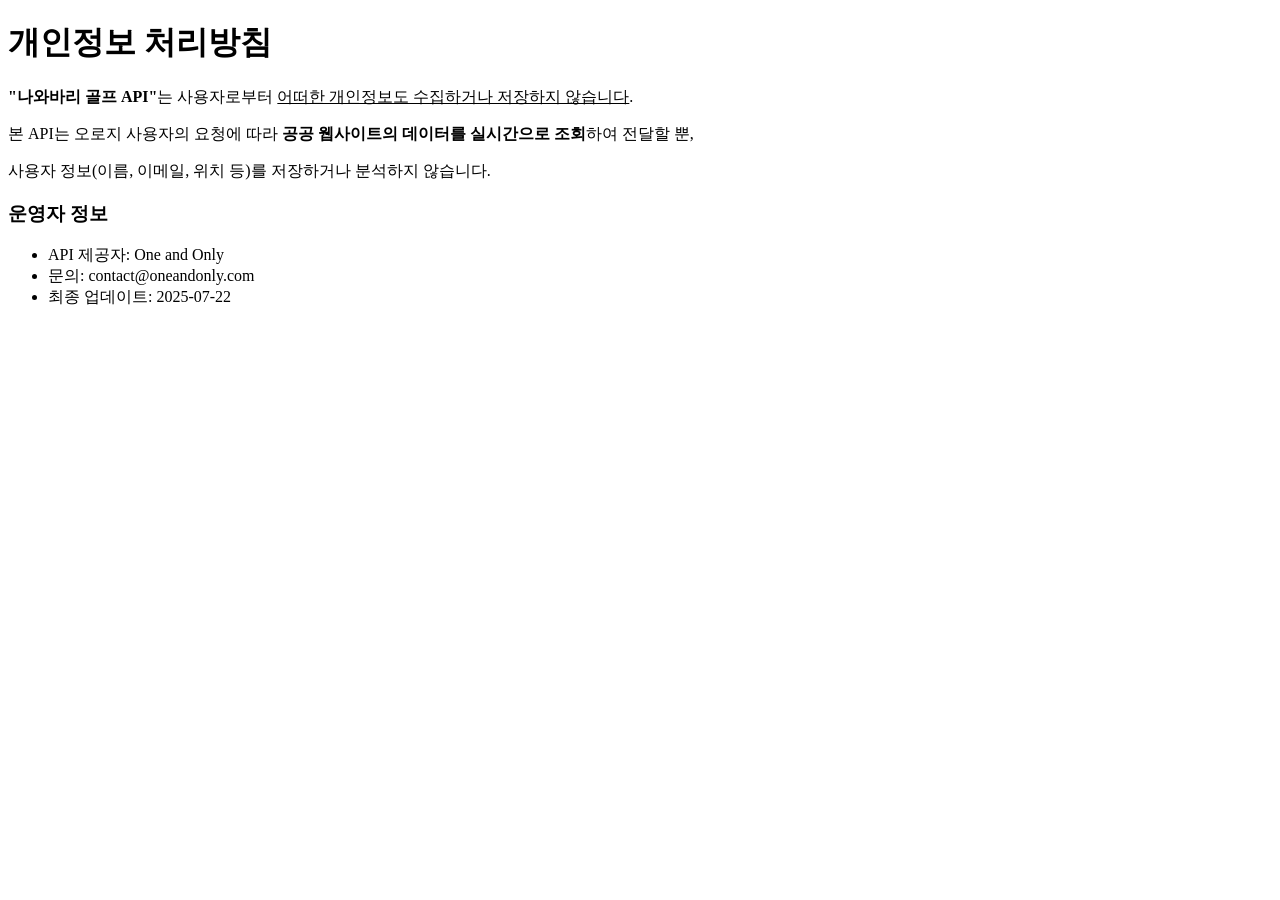
<file: privacy-policy.html>
<!DOCTYPE html>
<html lang="ko">
<head>
    <meta charset="UTF-8">
    <title>개인정보 처리방침</title>
</head>
<body>
    <h1>개인정보 처리방침</h1>
    <p><strong>"나와바리 골프 API"</strong>는 사용자로부터 <u>어떠한 개인정보도 수집하거나 저장하지 않습니다</u>.</p>
    <p>본 API는 오로지 사용자의 요청에 따라 <strong>공공 웹사이트의 데이터를 실시간으로 조회</strong>하여 전달할 뿐,</p>
    <p>사용자 정보(이름, 이메일, 위치 등)를 저장하거나 분석하지 않습니다.</p>

    <h3>운영자 정보</h3>
    <ul>
        <li>API 제공자: One and Only</li>
        <li>문의: contact@oneandonly.com</li>
        <li>최종 업데이트: 2025-07-22</li>
    </ul>
</body>
</html>
</file>
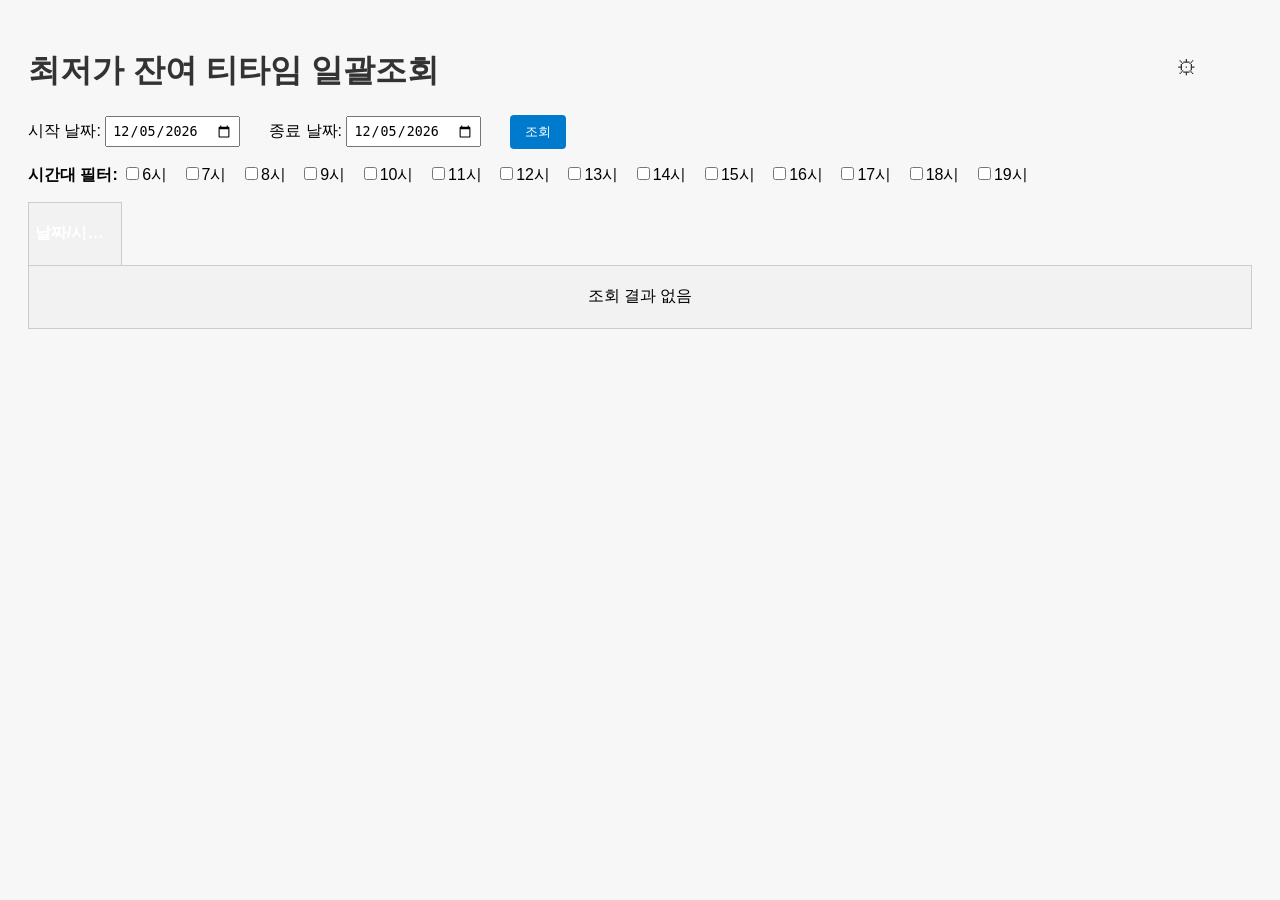
<file: templates/test_index.html>
<!DOCTYPE html>
<html lang="ko">
<head>
  <meta charset="UTF-8">
  <title>전체 골프장 잔여 티타임 조회</title>
  <link rel="stylesheet" href="/static/test_style.css">
</head>
<body>
<div class="header-with-settings">
  <h1>최저가 잔여 티타임 일괄조회</h1>
  <button id="settings-button" title="설정">&#9881;</button>
</div>

  <div class="controls">
    <label>시작 날짜:
      <input type="date" id="start_date">
    </label>
    <label>종료 날짜:
      <input type="date" id="end_date">
    </label>
    <button onclick="getGroupedTeeTime()">조회</button>
  </div>

  <div class="hour-filter">
    <strong>시간대 필터:</strong>
    <label><input type="checkbox" class="hour-checkbox" value="6">6시</label>
    <label><input type="checkbox" class="hour-checkbox" value="7">7시</label>
    <label><input type="checkbox" class="hour-checkbox" value="8">8시</label>
    <label><input type="checkbox" class="hour-checkbox" value="9">9시</label>
    <label><input type="checkbox" class="hour-checkbox" value="10">10시</label>
    <label><input type="checkbox" class="hour-checkbox" value="11">11시</label>
    <label><input type="checkbox" class="hour-checkbox" value="12">12시</label>
    <label><input type="checkbox" class="hour-checkbox" value="13">13시</label>
    <label><input type="checkbox" class="hour-checkbox" value="14">14시</label>
    <label><input type="checkbox" class="hour-checkbox" value="15">15시</label>
    <label><input type="checkbox" class="hour-checkbox" value="16">16시</label>
    <label><input type="checkbox" class="hour-checkbox" value="17">17시</label>
    <label><input type="checkbox" class="hour-checkbox" value="18">18시</label>
    <label><input type="checkbox" class="hour-checkbox" value="18">19시</label>
  </div>

  <table>
    <thead>
      <tr>
        <th>날짜/시간대</th>
        <!-- JS로 골프장 헤더 자동 생성 -->
      </tr>
    </thead>
    <tbody id="result-body">
      <tr><td colspan="100%">조회 결과 없음</td></tr>
    </tbody>
  </table>

  <!-- 설정 모달 -->
  <div id="settings-modal">
    <div class="modal-content">
      <h3>선호 골프장 설정</h3>
      <div id="golfclub-list">
        <!-- JS로 전체 구장 리스트 체크박스 표시 -->
      </div>
      <div class="modal-actions">
        <button onclick="closeModal()">취소</button>
        <button onclick="saveFavorites()">저장</button>
      </div>
    </div>
  </div>

  <script src="/static/test_script.js"></script>
</body>
</html>
</file>
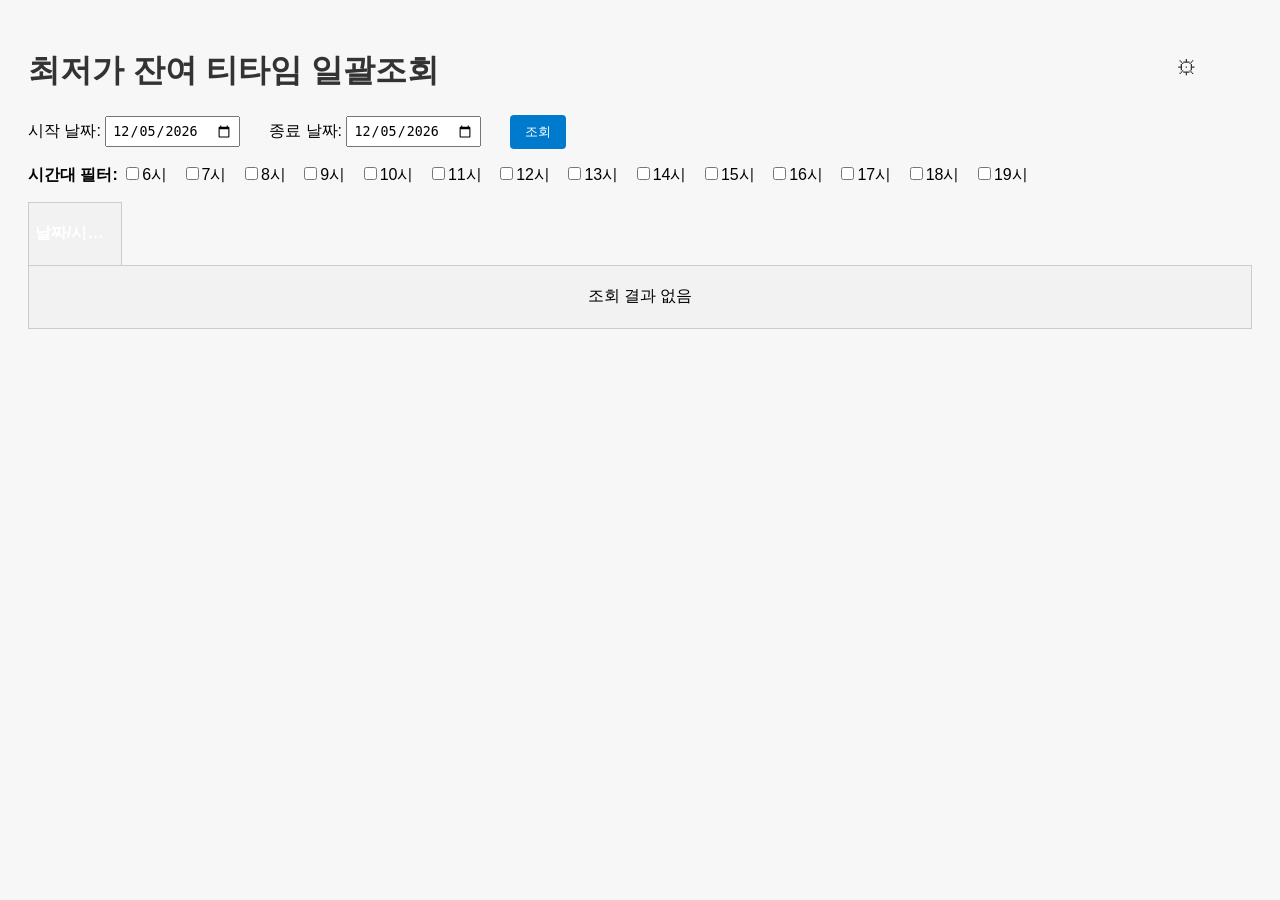
<file: nawabafigolf/templates/test_index.html>
<!DOCTYPE html>
<html lang="ko">
<head>
  <meta charset="UTF-8">
  <title>전체 골프장 잔여 티타임 조회</title>
  <link rel="stylesheet" href="/static/test_style.css">
</head>
<body>
<div class="header-with-settings">
  <h1>최저가 잔여 티타임 일괄조회</h1>
  <button id="settings-button" title="설정">&#9881;</button>
</div>

  <div class="controls">
    <label>시작 날짜:
      <input type="date" id="start_date">
    </label>
    <label>종료 날짜:
      <input type="date" id="end_date">
    </label>
    <button onclick="getGroupedTeeTime()">조회</button>
  </div>

  <div class="hour-filter">
    <strong>시간대 필터:</strong>
    <label><input type="checkbox" class="hour-checkbox" value="6">6시</label>
    <label><input type="checkbox" class="hour-checkbox" value="7">7시</label>
    <label><input type="checkbox" class="hour-checkbox" value="8">8시</label>
    <label><input type="checkbox" class="hour-checkbox" value="9">9시</label>
    <label><input type="checkbox" class="hour-checkbox" value="10">10시</label>
    <label><input type="checkbox" class="hour-checkbox" value="11">11시</label>
    <label><input type="checkbox" class="hour-checkbox" value="12">12시</label>
    <label><input type="checkbox" class="hour-checkbox" value="13">13시</label>
    <label><input type="checkbox" class="hour-checkbox" value="14">14시</label>
    <label><input type="checkbox" class="hour-checkbox" value="15">15시</label>
    <label><input type="checkbox" class="hour-checkbox" value="16">16시</label>
    <label><input type="checkbox" class="hour-checkbox" value="17">17시</label>
    <label><input type="checkbox" class="hour-checkbox" value="18">18시</label>
    <label><input type="checkbox" class="hour-checkbox" value="18">19시</label>
  </div>

  <table>
    <thead>
      <tr>
        <th>날짜/시간대</th>
        <!-- JS로 골프장 헤더 자동 생성 -->
      </tr>
    </thead>
    <tbody id="result-body">
      <tr><td colspan="100%">조회 결과 없음</td></tr>
    </tbody>
  </table>

  <!-- 설정 모달 -->
  <div id="settings-modal">
    <div class="modal-content">
      <h3>선호 골프장 설정</h3>
      <div id="golfclub-list">
        <!-- JS로 전체 구장 리스트 체크박스 표시 -->
      </div>
      <div class="modal-actions">
        <button onclick="closeModal()">취소</button>
        <button onclick="saveFavorites()">저장</button>
      </div>
    </div>
  </div>

  <script src="/static/test_script.js"></script>
</body>
</html>
</file>
<file: static/test_style.css>
body { 
  font-family: 'Segoe UI', sans-serif;
  padding: 20px;
  background: #f7f7f7;
}

h1 {
  color: #333;
}

.controls label {
  margin-right: 15px;
}

input[type="date"] {
  padding: 5px;
  margin-right: 10px;
}

button {
  padding: 8px 15px;
  background: #007acc;
  color: white;
  border: none;
  border-radius: 4px;
}

button:hover {
  background: #005f99;
  cursor: pointer;
}

.hour-filter {
  margin-top: 15px;
  margin-bottom: 10px;
}

.hour-filter label {
  margin-right: 10px;
}

#bonus-tip {
  margin-top: 10px;
  font-size: 0.9em;
  color: #666;
}

table {
  width: 100%;
  border-collapse: collapse;
  margin-top: 1em;
  table-layout: fixed;
}

th, td {
  border: 1px solid #ccc;
  padding: 6px;
  text-align: center;
  vertical-align: middle;
  max-width: 80px;
  height: 50px;
  overflow: hidden;
  white-space: nowrap;
  text-overflow: ellipsis;
}

thead th {
  position: sticky;
  top: 0;
  background-color: #0074D9;
  color: white;
  font-weight: bold;
  z-index: 10;
}

td {
  background-color: white;
}

td:first-child, th:first-child {
  width: 120px;
  background-color: #f2f2f2;
  z-index: 11;
}

.highlight {
  background-color: #fff3cd;
  font-weight: bold;
  color: #d35400;
}

.benefit-inline {
  font-size: 0.7em;
  color: #666;
  margin-top: 3px;
  text-align: center;
  white-space: nowrap;
}

.new-date td {
  border-top: 3px solid #444;
  background-color: white;
  position: relative;
  z-index: 1;
}

/* ⚙️ 설정 아이콘 버튼 */
#settings-button {
  position: absolute;
  top: 20px;
  right: 40px;
  font-size: 1000px;
  background: none;
  border: none;
  cursor: pointer;
}

/* 🔲 설정 모달 배경 */
#settings-modal {
  display: none; /* JS에서 block으로 보여줌 */
  position: fixed;
  z-index: 9999;
  top: 0;
  left: 0;
  width: 100%;
  height: 100%;
  background-color: rgba(30, 30, 30, 0.75); /* 더 진한 반투명 */
  backdrop-filter: blur(2px);
}

/* 🪟 모달 본문 */
.modal-content {
  background-color: white;
  padding: 20px;
  margin: 150px auto;
  width: 300px;
  border-radius: 8px;
  box-shadow: 0 8px 24px rgba(0,0,0,0.4);
}

/* 📋 구장 리스트 내 체크박스 라벨 */
.modal-content label {
  display: block;
  margin-bottom: 8px;
}

/* ✅ 저장/취소 버튼 라인 */
.modal-actions {
  text-align: right;
  margin-top: 10px;
}

.modal-actions button {
  margin-left: 5px;
  padding: 6px 12px;
  background-color: #007acc;
  color: white;
  border: none;
  border-radius: 4px;
  cursor: pointer;
}

.modal-actions button:hover {
  background-color: #005f99;
}

.header-with-settings {
  display: flex;
  align-items: center;
  justify-content: space-between;
  position: relative;
}

#settings-button {
  font-size: 20px;
  background: none;
  border: none;
  color: #333;
  cursor: pointer;
  margin-left: 10px;
}
</file>
